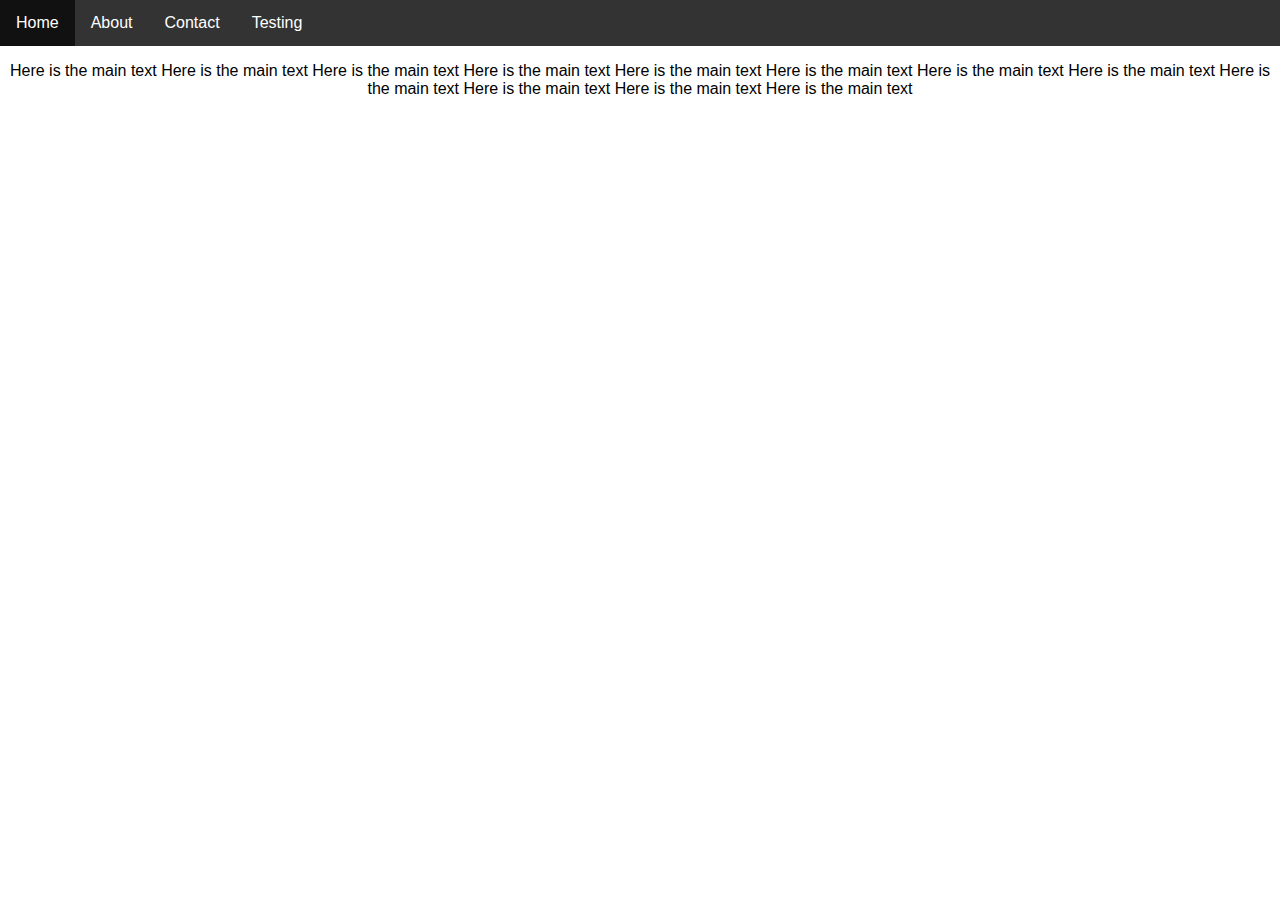
<file: index.html>
<!DOCTYPE html>
<html>
<head>
  <title>Alex's home</title>
  <link rel="stylesheet" type="text/css" href="index.css">
</head>
<body>
    <ul>
      <li><a href="index.html">Home</a></li>
      <li><a href="about.html">About</a></li>
      <li><a href="contact.html">Contact</a></li>
      <li><a href="planets.html">Testing</a></li>
    </ul>

  <div class="supporting">
    <p> Here is the main text Here is the main text  Here is the main text  Here is the main text  Here is the main text  Here is the main text  Here is the main text  Here is the main text  Here is the main text  Here is the main text  Here is the main text Here is the main text </p>
  </div>

</body> 
</html>
</file>
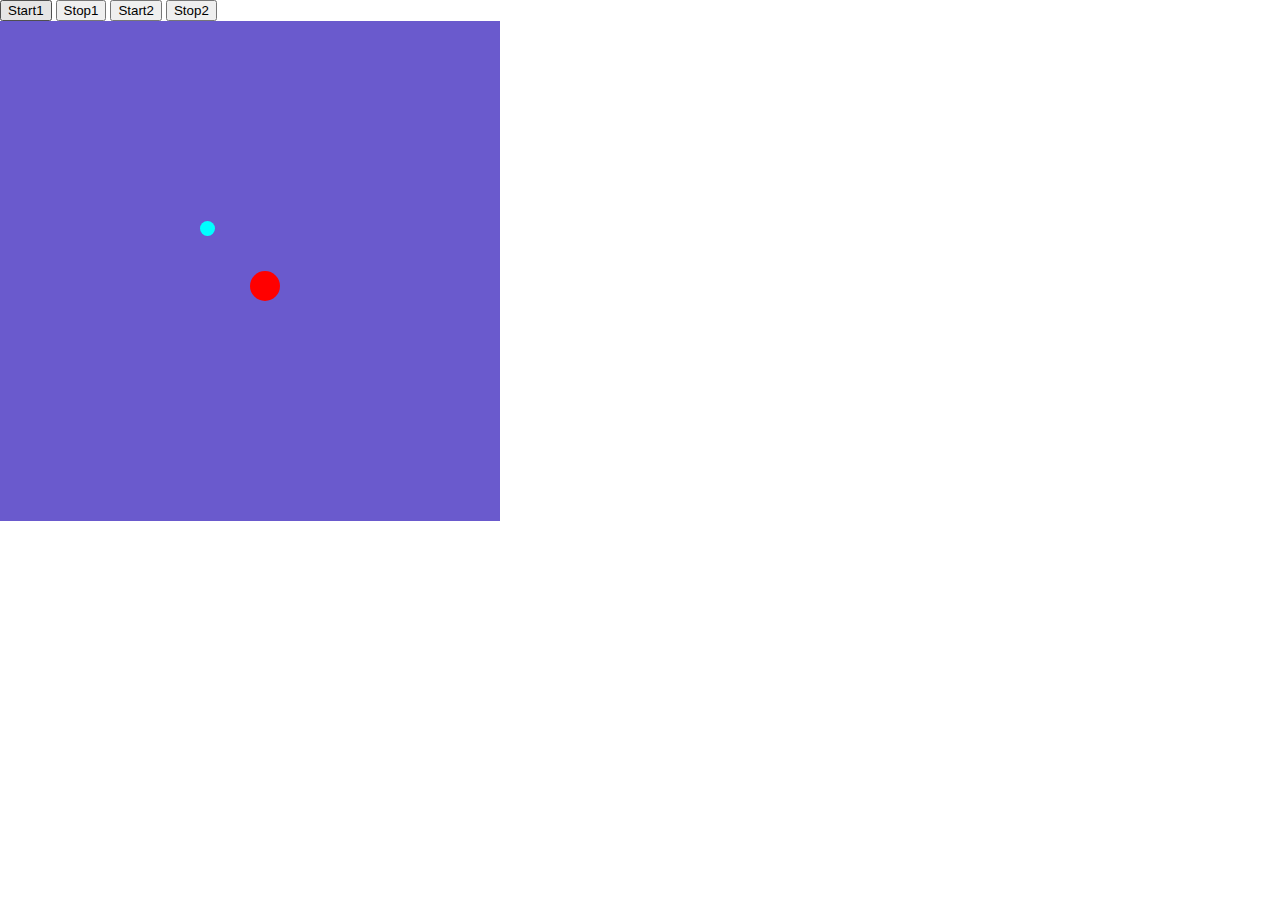
<file: animations.html>
<html>

<style>
#container {
  width: 500px;
  height: 500px;
  position: relative;
  background: slateBlue;
}

#animate1 {
  width: 30px;
  height: 30px;
  position: absolute;
  background-color: red;
  top: 250px;
  left: 250px;
  border-radius: 15px;
}

#animate2 {
  width: 15px;
  height: 15px;
  position: absolute;
  background-color: cyan;
  top: 200px;
  left: 200px;
  border-radius: 20px;
}

</style>

<head>
<link rel="stylesheet" type="text/css" href="index.css">
</head>
<body>

<button onclick="start1()"> Start1 </button>
<button onclick="stop1()"> Stop1 </button>
<button onclick="start2()"> Start2 </button>
<button onclick="stop2()"> Stop2 </button>

<div id = "container">	
<div id = "animate1"> </div>
<div id = "animate2"> </div>
</div>

<script>
var stopnow1 = false;
var stopnow2 = false;
var t1 = 0;
var t2 = 0;

function start1() {
	stopnow1 = false;
	console.log("start1 now");
	var elem = document.getElementById("animate1");
	var id = setInterval(frame, 7);
	function frame() {
		if (stopnow1) {
			clearInterval(id);
		} else {
			t1 += 0.01;
			elem.style.top =(250+100*Math.sin(t1)) + 'px';
			elem.style.left =(250+100*Math.cos(t1)) + 'px';
		}
	}
}

function stop1() {
	console.log("stop now");
	stopnow1 = true;
}

function start2() {
	stopnow2 = false;
	console.log("start2 now");
	var elem = document.getElementById("animate2");
	var id = setInterval(frame, 7);
	function frame() {
		if (stopnow2) {
			clearInterval(id);
		} else {
			t2 += 0.02;
			elem.style.top =((250+100*Math.sin(t1))+(30*Math.sin(t2))+7) + 'px';
			elem.style.left =((250+100*Math.cos(t1))+(30*Math.cos(t2))-7+15) + 'px';
		}
	}
}

function stop2() {
	console.log("stop now");
	stopnow2 = true;
}

</script>


</body>
</html>
</file>
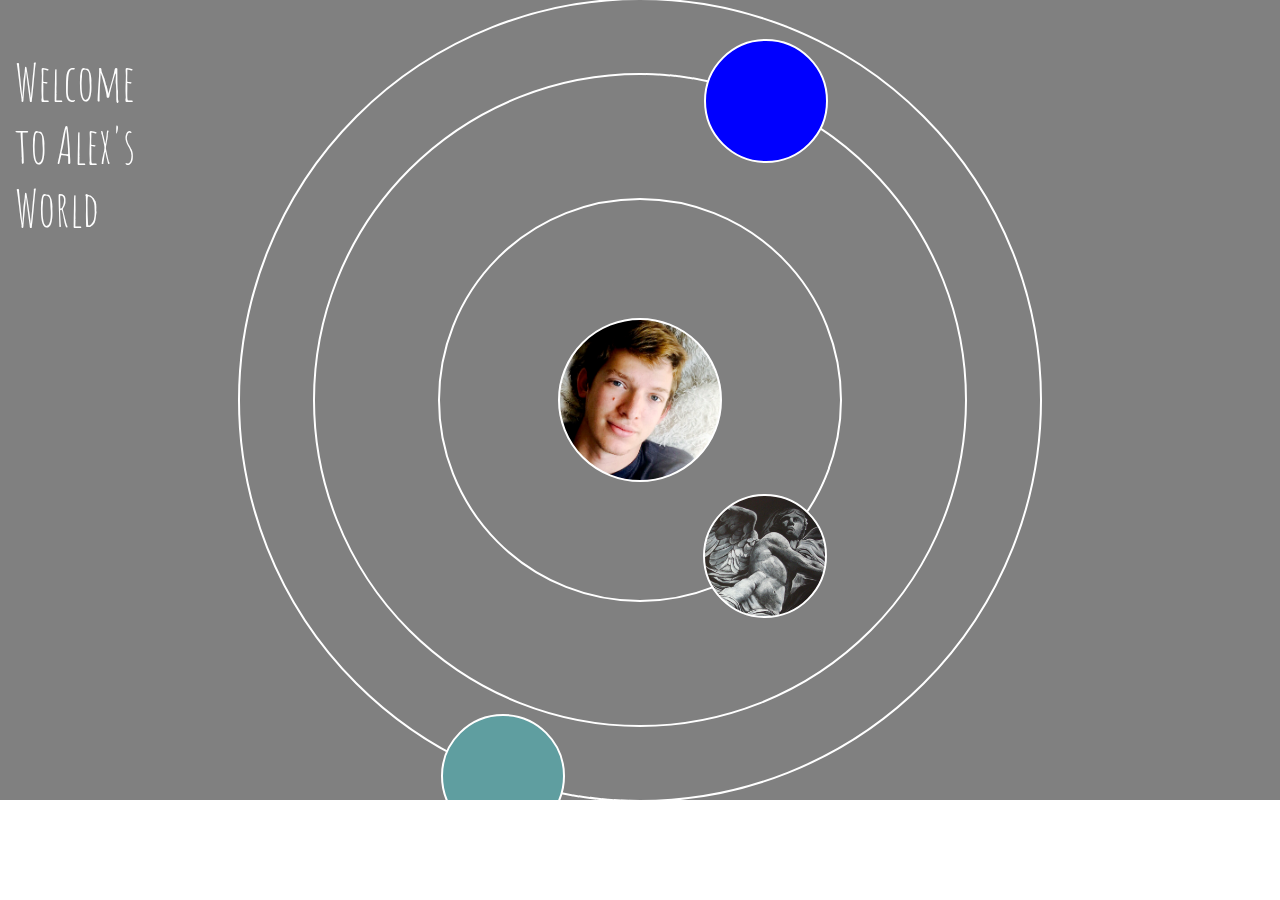
<file: planets.html>
<html>

<style>
body {
  margin: 0px;
}

#container {
  height: 800px;
  position: relative;
  background: Grey;
  overflow: hidden;
}

.circle {
  position: absolute;
  border: 2px solid #FFF;
  border-radius: 50%;
  top: 50%;
  left: 50%;
  transform: translate(-50%, -50%);
}

#orbit1 {
  width: 400px;
  height: 400px;
}

#orbit2 {
  width: 650px;
  height: 650px;
}

#orbit3 {
  width: 800px;
  height: 800px;
}

.planet {
  position: absolute;
  border: 2px solid #FFF;
  left: 50%;
  transform: translate(-50%, -50%);
  background-repeat: no-repeat;
  background-size: cover;
  border-radius: 50%;
  width: 120px;
  height: 120px;
}

.planet:hover {
  width: 130px;
  height: 130px;
}

#planet1 {
  background-image: url("5angel.jpg"); 
  background-size: cover;
  /* background-color: slateBlue; */
}
#planet2 {
  /* background-image: url("DSCN7418-2.jpg"); */
  background-color: blue;
}
#planet3 {
  /* background-image: url("DSCN7418-2.jpg"); */
  background-color: CadetBlue;
}
.center {
  position: absolute;
  background-size: cover;
  border-radius: 50%;
  top: 50%;
  left: 50%;
  transform: translate(-50%, -50%);
  border: 2px solid #FFF;
  background-image: url("Me.PNG"); 
  width: 160px;
  height: 160px;
}

p {
  font-family: 'Amatic SC';
  color: #FFF;
  font-size: 50;
  margin-left: 15px;
}

</style>

<head>
<link href="https://fonts.googleapis.com/css?family=Amatic+SC" rel="stylesheet">
</head>

<body>

<div  id = "container">
  <p>Welcome <br />  to Alex's  <br />  World</p>  
  <div class = "circle" id = "orbit3"> 
    <div class="planet" id="planet3"> </div> 
  </div>
  <div class = "circle" id = "orbit2"> 
    <div class="planet" id="planet2"> </div> 
  </div>
  <div class = "circle" id = "orbit1"> 
    <div class="planet" id="planet1"> </div>
  </div>
  <div class="center"> </div>
</div>

<script>


function start1(thumbid, speed) {
  console.log("start1 now");
  var elem = document.getElementById(thumbid);
  var t1 = 6*Math.random();
  var id = setInterval(frame, speed);
  function frame() {
      t1 += 0.005;
      elem.style.top =(50+50*Math.sin(t1)) + '%';
      elem.style.left =(50+50*Math.cos(t1)) + '%';
    }
  }

start1("planet1", 17);
start1("planet2", 17);
start1("planet3", 17);
</script>

</body>
</html>
</file>
<file: index.css>
body {
	margin: 0;
}

ul {
    list-style-type: none;
    margin: 0;
    padding: 0;
    overflow: hidden;
    background-color: #333;
}

li {
    float: left;
}

li a {
	font-family: 'Raleway', sans-serif;
    display: block;
    color: white;
    text-align: center;
    padding: 14px 16px;
    text-decoration: none;
}

/* Change the link color to #111 (black) on hover */
li a:hover {
    background-color: #111;
}

.supporting {
  font-family: 'Raleway', sans-serif;
  text-align: center;
}
</file>
